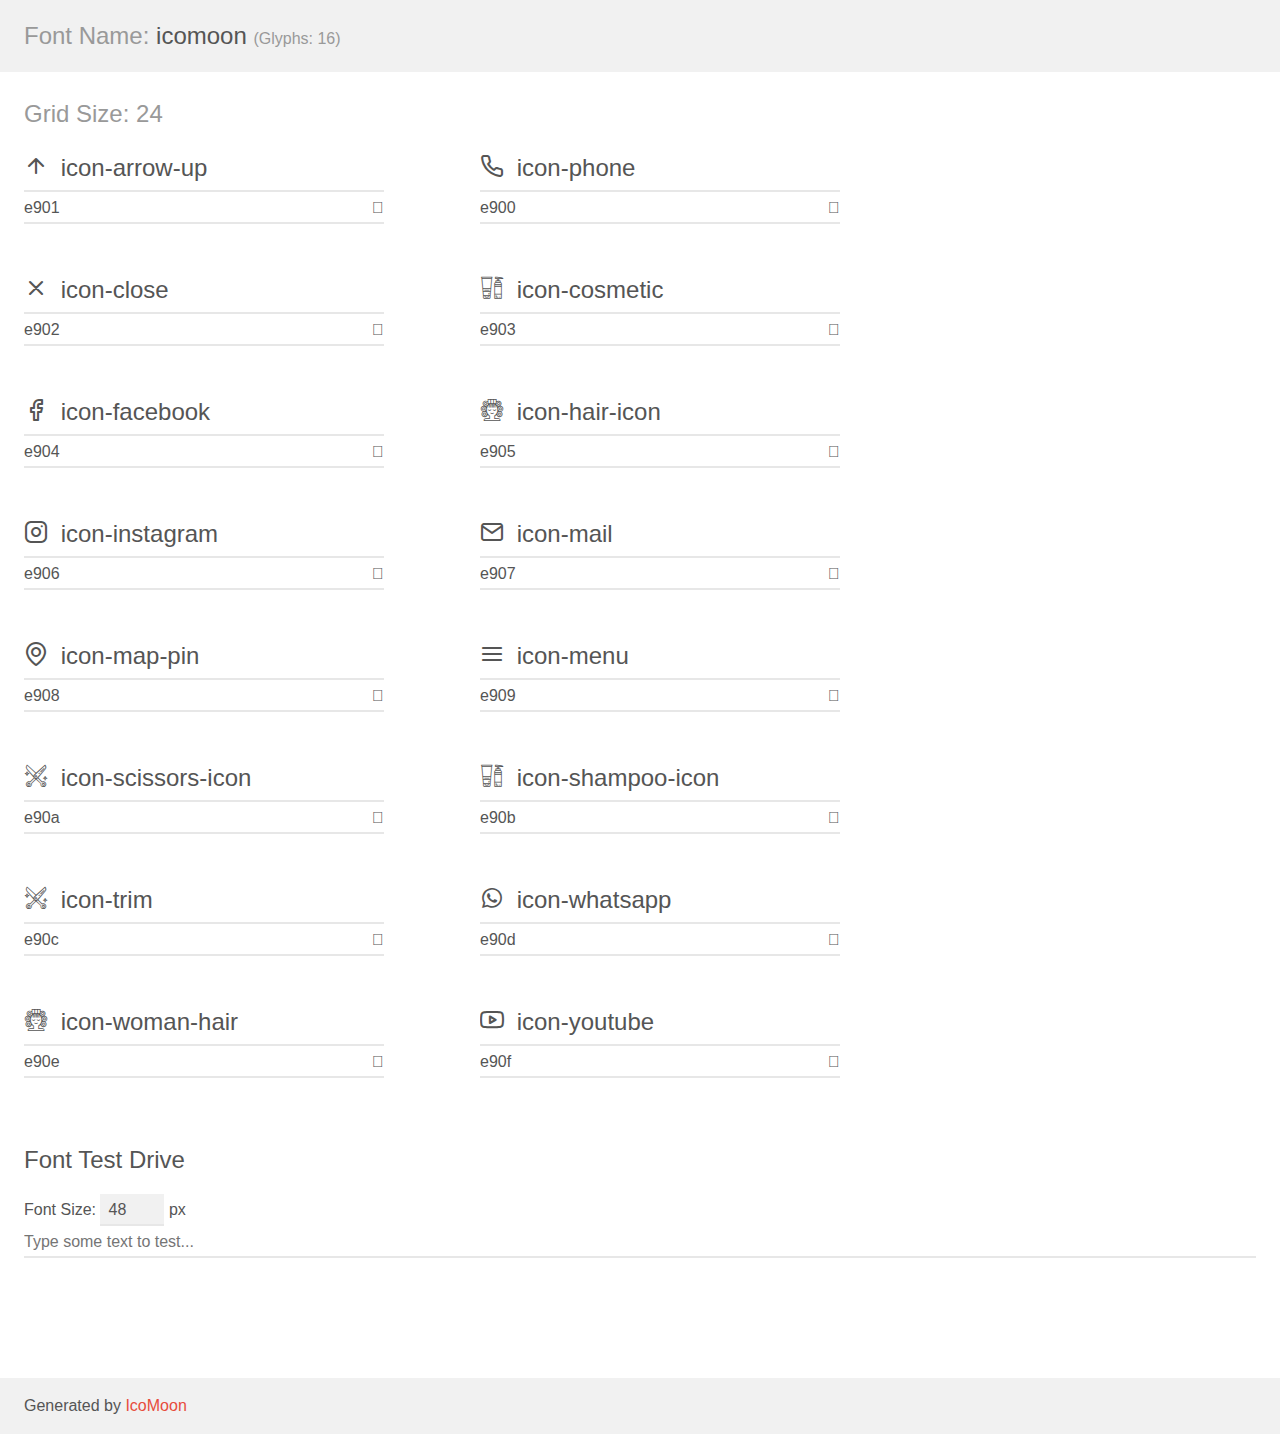
<file: assets/Nova pasta/demo.html>
<!doctype html>
<html>
<head>
    <meta charset="utf-8">
    <title>IcoMoon Demo</title>
    <meta name="description" content="An Icon Font Generated By IcoMoon.io">
    <meta name="viewport" content="width=device-width, initial-scale=1">
    <link rel="stylesheet" href="demo-files/demo.css">
    <link rel="stylesheet" href="style.css"></head>
<body>
    <div class="bgc1 clearfix">
        <h1 class="mhmm mvm"><span class="fgc1">Font Name:</span> icomoon <small class="fgc1">(Glyphs:&nbsp;16)</small></h1>
    </div>
    <div class="clearfix mhl ptl">
        <h1 class="mvm mtn fgc1">Grid Size: 24</h1>
        <div class="glyph fs1">
            <div class="clearfix bshadow0 pbs">
                <span class="icon-arrow-up"></span>
                <span class="mls"> icon-arrow-up</span>
            </div>
            <fieldset class="fs0 size1of1 clearfix hidden-false">
                <input type="text" readonly value="e901" class="unit size1of2" />
                <input type="text" maxlength="1" readonly value="&#xe901;" class="unitRight size1of2 talign-right" />
            </fieldset>
            <div class="fs0 bshadow0 clearfix hidden-true">
                <span class="unit pvs fgc1">liga: </span>
                <input type="text" readonly value="" class="liga unitRight" />
            </div>
        </div>
        <div class="glyph fs1">
            <div class="clearfix bshadow0 pbs">
                <span class="icon-phone"></span>
                <span class="mls"> icon-phone</span>
            </div>
            <fieldset class="fs0 size1of1 clearfix hidden-false">
                <input type="text" readonly value="e900" class="unit size1of2" />
                <input type="text" maxlength="1" readonly value="&#xe900;" class="unitRight size1of2 talign-right" />
            </fieldset>
            <div class="fs0 bshadow0 clearfix hidden-true">
                <span class="unit pvs fgc1">liga: </span>
                <input type="text" readonly value="" class="liga unitRight" />
            </div>
        </div>
        <div class="glyph fs1">
            <div class="clearfix bshadow0 pbs">
                <span class="icon-close"></span>
                <span class="mls"> icon-close</span>
            </div>
            <fieldset class="fs0 size1of1 clearfix hidden-false">
                <input type="text" readonly value="e902" class="unit size1of2" />
                <input type="text" maxlength="1" readonly value="&#xe902;" class="unitRight size1of2 talign-right" />
            </fieldset>
            <div class="fs0 bshadow0 clearfix hidden-true">
                <span class="unit pvs fgc1">liga: </span>
                <input type="text" readonly value="" class="liga unitRight" />
            </div>
        </div>
        <div class="glyph fs1">
            <div class="clearfix bshadow0 pbs">
                <span class="icon-cosmetic"></span>
                <span class="mls"> icon-cosmetic</span>
            </div>
            <fieldset class="fs0 size1of1 clearfix hidden-false">
                <input type="text" readonly value="e903" class="unit size1of2" />
                <input type="text" maxlength="1" readonly value="&#xe903;" class="unitRight size1of2 talign-right" />
            </fieldset>
            <div class="fs0 bshadow0 clearfix hidden-true">
                <span class="unit pvs fgc1">liga: </span>
                <input type="text" readonly value="" class="liga unitRight" />
            </div>
        </div>
        <div class="glyph fs1">
            <div class="clearfix bshadow0 pbs">
                <span class="icon-facebook"></span>
                <span class="mls"> icon-facebook</span>
            </div>
            <fieldset class="fs0 size1of1 clearfix hidden-false">
                <input type="text" readonly value="e904" class="unit size1of2" />
                <input type="text" maxlength="1" readonly value="&#xe904;" class="unitRight size1of2 talign-right" />
            </fieldset>
            <div class="fs0 bshadow0 clearfix hidden-true">
                <span class="unit pvs fgc1">liga: </span>
                <input type="text" readonly value="" class="liga unitRight" />
            </div>
        </div>
        <div class="glyph fs1">
            <div class="clearfix bshadow0 pbs">
                <span class="icon-hair-icon"></span>
                <span class="mls"> icon-hair-icon</span>
            </div>
            <fieldset class="fs0 size1of1 clearfix hidden-false">
                <input type="text" readonly value="e905" class="unit size1of2" />
                <input type="text" maxlength="1" readonly value="&#xe905;" class="unitRight size1of2 talign-right" />
            </fieldset>
            <div class="fs0 bshadow0 clearfix hidden-true">
                <span class="unit pvs fgc1">liga: </span>
                <input type="text" readonly value="" class="liga unitRight" />
            </div>
        </div>
        <div class="glyph fs1">
            <div class="clearfix bshadow0 pbs">
                <span class="icon-instagram"></span>
                <span class="mls"> icon-instagram</span>
            </div>
            <fieldset class="fs0 size1of1 clearfix hidden-false">
                <input type="text" readonly value="e906" class="unit size1of2" />
                <input type="text" maxlength="1" readonly value="&#xe906;" class="unitRight size1of2 talign-right" />
            </fieldset>
            <div class="fs0 bshadow0 clearfix hidden-true">
                <span class="unit pvs fgc1">liga: </span>
                <input type="text" readonly value="" class="liga unitRight" />
            </div>
        </div>
        <div class="glyph fs1">
            <div class="clearfix bshadow0 pbs">
                <span class="icon-mail"></span>
                <span class="mls"> icon-mail</span>
            </div>
            <fieldset class="fs0 size1of1 clearfix hidden-false">
                <input type="text" readonly value="e907" class="unit size1of2" />
                <input type="text" maxlength="1" readonly value="&#xe907;" class="unitRight size1of2 talign-right" />
            </fieldset>
            <div class="fs0 bshadow0 clearfix hidden-true">
                <span class="unit pvs fgc1">liga: </span>
                <input type="text" readonly value="" class="liga unitRight" />
            </div>
        </div>
        <div class="glyph fs1">
            <div class="clearfix bshadow0 pbs">
                <span class="icon-map-pin"></span>
                <span class="mls"> icon-map-pin</span>
            </div>
            <fieldset class="fs0 size1of1 clearfix hidden-false">
                <input type="text" readonly value="e908" class="unit size1of2" />
                <input type="text" maxlength="1" readonly value="&#xe908;" class="unitRight size1of2 talign-right" />
            </fieldset>
            <div class="fs0 bshadow0 clearfix hidden-true">
                <span class="unit pvs fgc1">liga: </span>
                <input type="text" readonly value="" class="liga unitRight" />
            </div>
        </div>
        <div class="glyph fs1">
            <div class="clearfix bshadow0 pbs">
                <span class="icon-menu"></span>
                <span class="mls"> icon-menu</span>
            </div>
            <fieldset class="fs0 size1of1 clearfix hidden-false">
                <input type="text" readonly value="e909" class="unit size1of2" />
                <input type="text" maxlength="1" readonly value="&#xe909;" class="unitRight size1of2 talign-right" />
            </fieldset>
            <div class="fs0 bshadow0 clearfix hidden-true">
                <span class="unit pvs fgc1">liga: </span>
                <input type="text" readonly value="" class="liga unitRight" />
            </div>
        </div>
        <div class="glyph fs1">
            <div class="clearfix bshadow0 pbs">
                <span class="icon-scissors-icon"></span>
                <span class="mls"> icon-scissors-icon</span>
            </div>
            <fieldset class="fs0 size1of1 clearfix hidden-false">
                <input type="text" readonly value="e90a" class="unit size1of2" />
                <input type="text" maxlength="1" readonly value="&#xe90a;" class="unitRight size1of2 talign-right" />
            </fieldset>
            <div class="fs0 bshadow0 clearfix hidden-true">
                <span class="unit pvs fgc1">liga: </span>
                <input type="text" readonly value="" class="liga unitRight" />
            </div>
        </div>
        <div class="glyph fs1">
            <div class="clearfix bshadow0 pbs">
                <span class="icon-shampoo-icon"></span>
                <span class="mls"> icon-shampoo-icon</span>
            </div>
            <fieldset class="fs0 size1of1 clearfix hidden-false">
                <input type="text" readonly value="e90b" class="unit size1of2" />
                <input type="text" maxlength="1" readonly value="&#xe90b;" class="unitRight size1of2 talign-right" />
            </fieldset>
            <div class="fs0 bshadow0 clearfix hidden-true">
                <span class="unit pvs fgc1">liga: </span>
                <input type="text" readonly value="" class="liga unitRight" />
            </div>
        </div>
        <div class="glyph fs1">
            <div class="clearfix bshadow0 pbs">
                <span class="icon-trim"></span>
                <span class="mls"> icon-trim</span>
            </div>
            <fieldset class="fs0 size1of1 clearfix hidden-false">
                <input type="text" readonly value="e90c" class="unit size1of2" />
                <input type="text" maxlength="1" readonly value="&#xe90c;" class="unitRight size1of2 talign-right" />
            </fieldset>
            <div class="fs0 bshadow0 clearfix hidden-true">
                <span class="unit pvs fgc1">liga: </span>
                <input type="text" readonly value="" class="liga unitRight" />
            </div>
        </div>
        <div class="glyph fs1">
            <div class="clearfix bshadow0 pbs">
                <span class="icon-whatsapp"></span>
                <span class="mls"> icon-whatsapp</span>
            </div>
            <fieldset class="fs0 size1of1 clearfix hidden-false">
                <input type="text" readonly value="e90d" class="unit size1of2" />
                <input type="text" maxlength="1" readonly value="&#xe90d;" class="unitRight size1of2 talign-right" />
            </fieldset>
            <div class="fs0 bshadow0 clearfix hidden-true">
                <span class="unit pvs fgc1">liga: </span>
                <input type="text" readonly value="" class="liga unitRight" />
            </div>
        </div>
        <div class="glyph fs1">
            <div class="clearfix bshadow0 pbs">
                <span class="icon-woman-hair"></span>
                <span class="mls"> icon-woman-hair</span>
            </div>
            <fieldset class="fs0 size1of1 clearfix hidden-false">
                <input type="text" readonly value="e90e" class="unit size1of2" />
                <input type="text" maxlength="1" readonly value="&#xe90e;" class="unitRight size1of2 talign-right" />
            </fieldset>
            <div class="fs0 bshadow0 clearfix hidden-true">
                <span class="unit pvs fgc1">liga: </span>
                <input type="text" readonly value="" class="liga unitRight" />
            </div>
        </div>
        <div class="glyph fs1">
            <div class="clearfix bshadow0 pbs">
                <span class="icon-youtube"></span>
                <span class="mls"> icon-youtube</span>
            </div>
            <fieldset class="fs0 size1of1 clearfix hidden-false">
                <input type="text" readonly value="e90f" class="unit size1of2" />
                <input type="text" maxlength="1" readonly value="&#xe90f;" class="unitRight size1of2 talign-right" />
            </fieldset>
            <div class="fs0 bshadow0 clearfix hidden-true">
                <span class="unit pvs fgc1">liga: </span>
                <input type="text" readonly value="" class="liga unitRight" />
            </div>
        </div>
    </div>

    <!--[if gt IE 8]><!-->
    <div class="mhl clearfix mbl">
        <h1>Font Test Drive</h1>
        <label>
            Font Size: <input id="fontSize" type="number" class="textbox0 mbm"
            min="8" value="48" />
            px
        </label>
        <input id="testText" type="text" class="phl size1of1 mvl"
        placeholder="Type some text to test..." value=""/>
        <div id="testDrive" class="icon-" style="font-family: icomoon">&nbsp;
        </div>
    </div>
    <!--<![endif]-->
    <div class="bgc1 clearfix">
        <p class="mhl">Generated by <a href="https://icomoon.io/app">IcoMoon</a></p>
    </div>

    <script src="demo-files/demo.js"></script>
</body>
</html>
</file>
<file: assets/Nova pasta/demo-files/demo.css>
body {
  padding: 0;
  margin: 0;
  font-family: sans-serif;
  font-size: 1em;
  line-height: 1.5;
  color: #555;
  background: #fff;
}
h1 {
  font-size: 1.5em;
  font-weight: normal;
}
small {
  font-size: .66666667em;
}
a {
  color: #e74c3c;
  text-decoration: none;
}
a:hover, a:focus {
  box-shadow: 0 1px #e74c3c;
}
.bshadow0, input {
  box-shadow: inset 0 -2px #e7e7e7;
}
input:hover {
  box-shadow: inset 0 -2px #ccc;
}
input, fieldset {
  font-family: sans-serif;
  font-size: 1em;
  margin: 0;
  padding: 0;
  border: 0;
}
input {
  color: inherit;
  line-height: 1.5;
  height: 1.5em;
  padding: .25em 0;
}
input:focus {
  outline: none;
  box-shadow: inset 0 -2px #449fdb;
}
.glyph {
  font-size: 16px;
  width: 15em;
  padding-bottom: 1em;
  margin-right: 4em;
  margin-bottom: 1em;
  float: left;
  overflow: hidden;
}
.liga {
  width: 80%;
  width: calc(100% - 2.5em);
}
.talign-right {
  text-align: right;
}
.talign-center {
  text-align: center;
}
.bgc1 {
  background: #f1f1f1;
}
.fgc1 {
  color: #999;
}
.fgc0 {
  color: #000;
}
p {
  margin-top: 1em;
  margin-bottom: 1em;
}
.mvm {
  margin-top: .75em;
  margin-bottom: .75em;
}
.mtn {
  margin-top: 0;
}
.mtl, .mal {
  margin-top: 1.5em;
}
.mbl, .mal {
  margin-bottom: 1.5em;
}
.mal, .mhl {
  margin-left: 1.5em;
  margin-right: 1.5em;
}
.mhmm {
  margin-left: 1em;
  margin-right: 1em;
}
.mls {
  margin-left: .25em;
}
.ptl {
  padding-top: 1.5em;
}
.pbs, .pvs {
  padding-bottom: .25em;
}
.pvs, .pts {
  padding-top: .25em;
}
.unit {
  float: left;
}
.unitRight {
  float: right;
}
.size1of2 {
  width: 50%;
}
.size1of1 {
  width: 100%;
}
.clearfix:before, .clearfix:after {
  content: " ";
  display: table;
}
.clearfix:after {
  clear: both;
}
.hidden-true {
  display: none;
}
.textbox0 {
  width: 3em;
  background: #f1f1f1;
  padding: .25em .5em;
  line-height: 1.5;
  height: 1.5em;
}
#testDrive {
  display: block;
  padding-top: 24px;
  line-height: 1.5;
}
.fs0 {
  font-size: 16px;
}
.fs1 {
  font-size: 24px;
}
</file>
<file: assets/Nova pasta/style.css>
@font-face {
  font-family: 'icomoon';
  src:  url('fonts/icomoon.eot?n9my64');
  src:  url('fonts/icomoon.eot?n9my64#iefix') format('embedded-opentype'),
    url('fonts/icomoon.ttf?n9my64') format('truetype'),
    url('fonts/icomoon.woff?n9my64') format('woff'),
    url('fonts/icomoon.svg?n9my64#icomoon') format('svg');
  font-weight: normal;
  font-style: normal;
  font-display: block;
}

[class^="icon-"], [class*=" icon-"] {
  /* use !important to prevent issues with browser extensions that change fonts */
  font-family: 'icomoon' !important;
  speak: never;
  font-style: normal;
  font-weight: normal;
  font-variant: normal;
  text-transform: none;
  line-height: 1;

  /* Better Font Rendering =========== */
  -webkit-font-smoothing: antialiased;
  -moz-osx-font-smoothing: grayscale;
}

.icon-arrow-up:before {
  content: "\e901";
}
.icon-phone:before {
  content: "\e900";
}
.icon-close:before {
  content: "\e902";
}
.icon-cosmetic:before {
  content: "\e903";
}
.icon-facebook:before {
  content: "\e904";
}
.icon-hair-icon:before {
  content: "\e905";
}
.icon-instagram:before {
  content: "\e906";
}
.icon-mail:before {
  content: "\e907";
}
.icon-map-pin:before {
  content: "\e908";
}
.icon-menu:before {
  content: "\e909";
}
.icon-scissors-icon:before {
  content: "\e90a";
}
.icon-shampoo-icon:before {
  content: "\e90b";
}
.icon-trim:before {
  content: "\e90c";
}
.icon-whatsapp:before {
  content: "\e90d";
}
.icon-woman-hair:before {
  content: "\e90e";
}
.icon-youtube:before {
  content: "\e90f";
}
</file>
